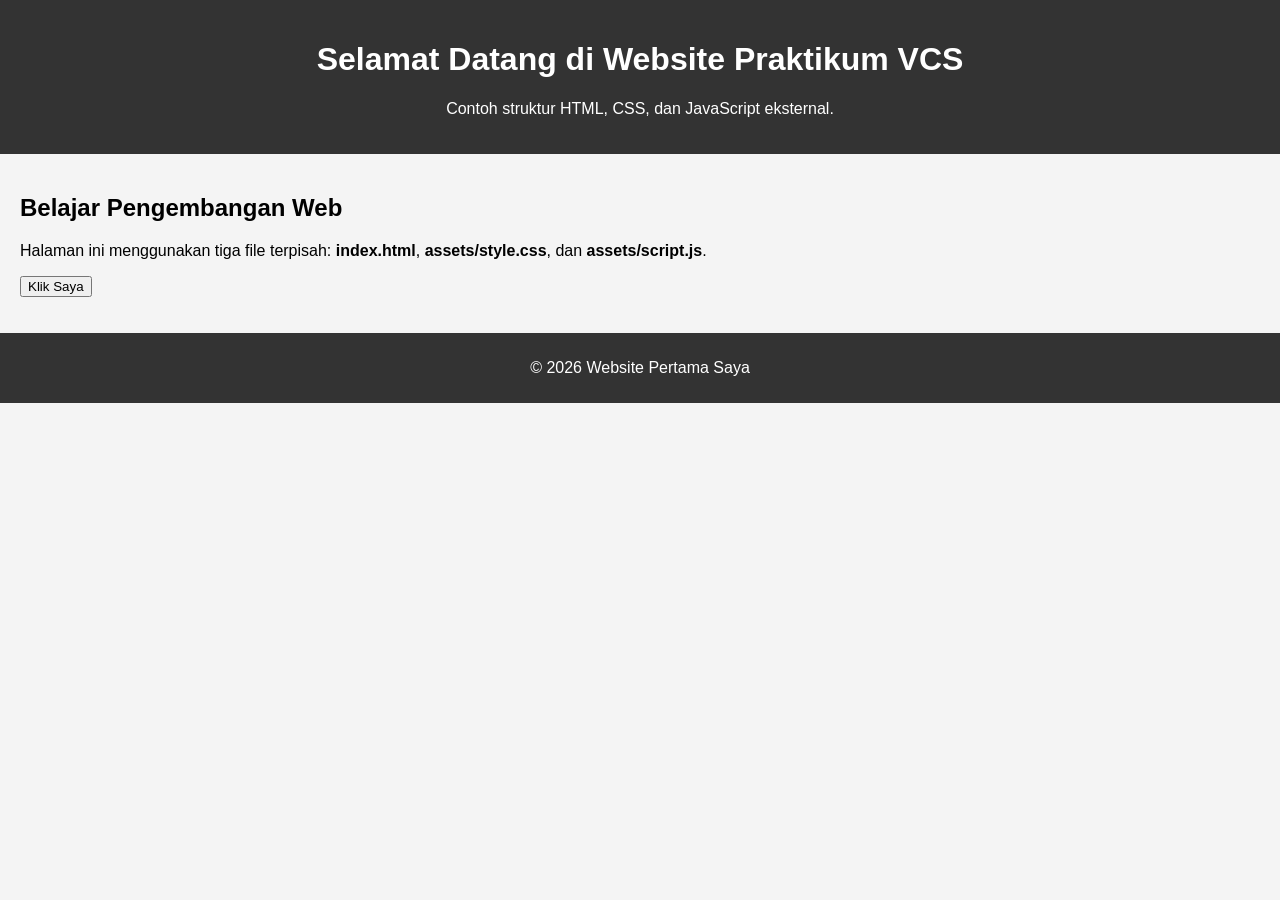
<file: index.html>
<!DOCTYPE html>
<html lang="id">
<head>
  <meta charset="UTF-8">
  <meta name="viewport" content="width=device-width, initial-scale=1.0">

  <title>Website Pertama Saya</title>

  <!-- Menghubungkan file CSS -->
  <link rel="stylesheet" href="assets/style.css">
</head>

<body>
  <header class="header">
    <h1>Selamat Datang di Website Praktikum VCS</h1>
    <p>Contoh struktur HTML, CSS, dan JavaScript eksternal.</p>
  </header>

  <main class="container">
    <section class="card">
      <h2>Belajar Pengembangan Web</h2>
      <p>
        Halaman ini menggunakan tiga file terpisah:
        <strong>index.html</strong>, <strong>assets/style.css</strong>,
        dan <strong>assets/script.js</strong>.
      </p>

      <button id="tombolPesan" type="button">Klik Saya</button>
      <p id="pesan" aria-live="polite"></p>
    </section>
  </main>

  <footer class="footer">
    <p>&copy; 2026 Website Pertama Saya</p>
  </footer>

  <!-- Menghubungkan file JavaScript -->
  <script src="assets/script.js"></script>
</body>
</html>
</file>
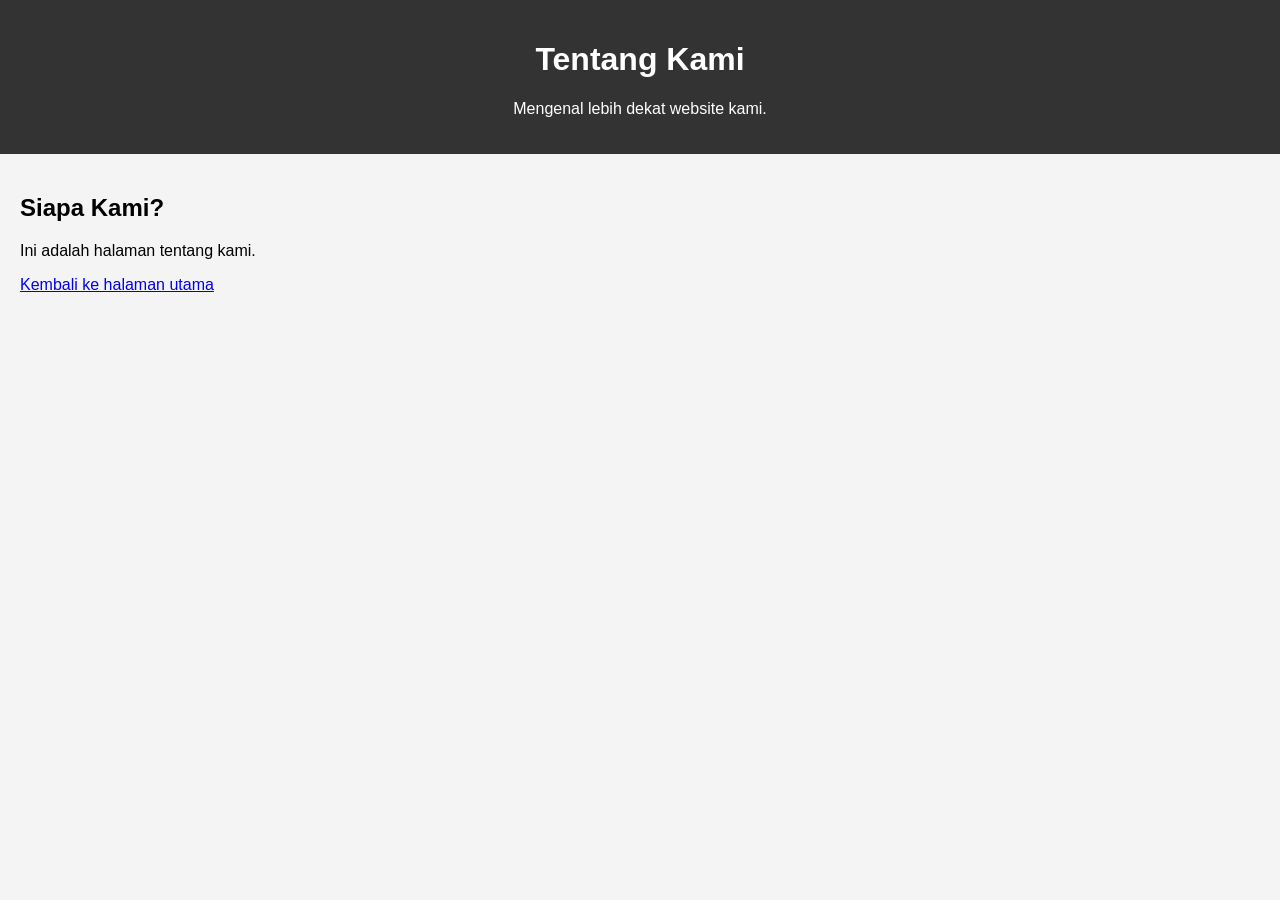
<file: about-us.html>
<!DOCTYPE html>
<html lang="id">
<head>
    <meta charset="UTF-8">
    <meta name="viewport" content="width=device-width, initial-scale=1.0">
    <title>About Us - Website Saya</title>
    <link rel="stylesheet" href="assets/style.css">
    <script src="assets/script.js" defer></script>
</head>
<body>
    <header>
        <h1>Tentang Kami</h1>
        <p>Mengenal lebih dekat website kami.</p>
    </header>

    <main>
        <h2>Siapa Kami?</h2>
        <p>Ini adalah halaman tentang kami.</p>
        <p><a href="index.html">Kembali ke halaman utama</a></p>
    </main>
</body>
</html>
</file>
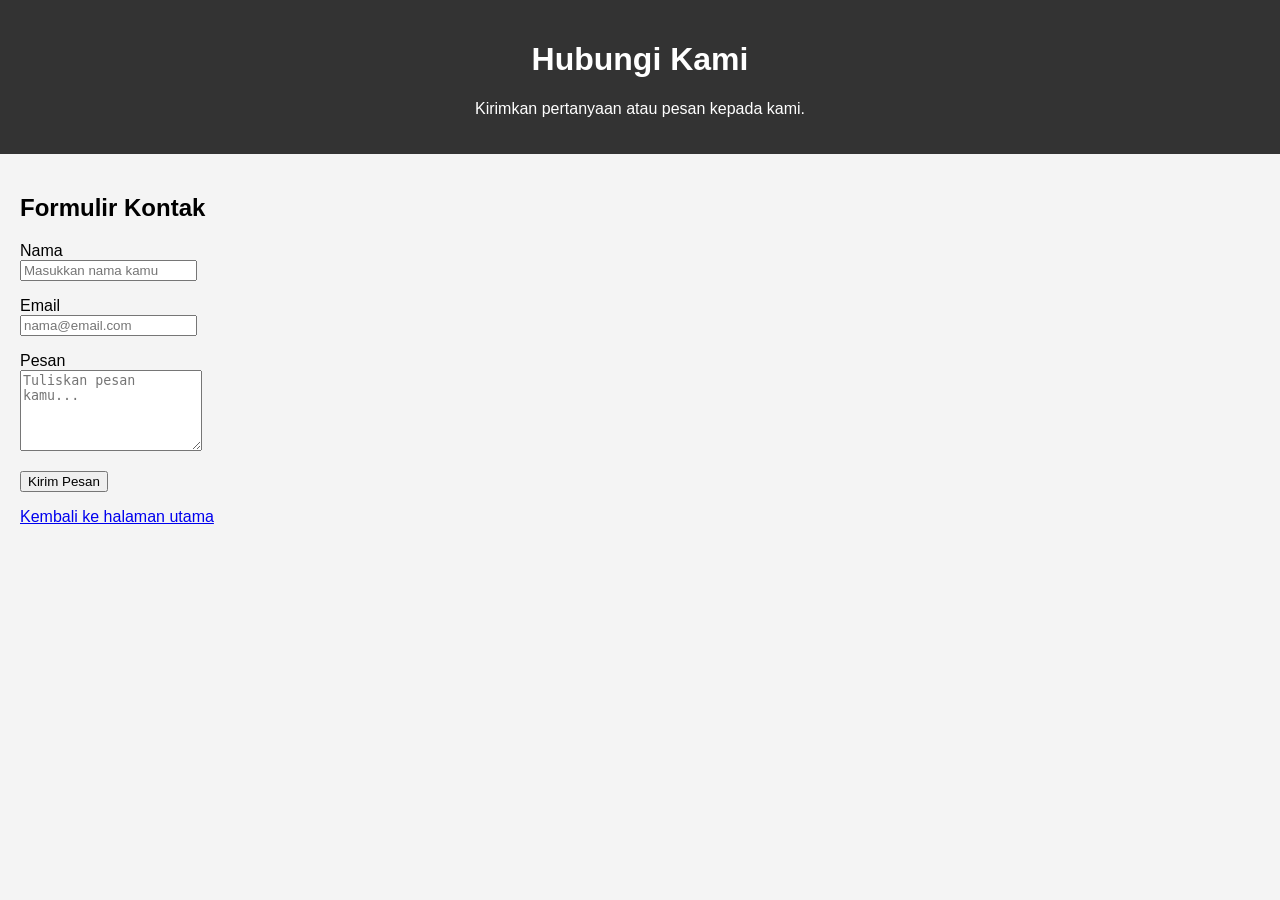
<file: contac.html>
<!DOCTYPE html>
<html lang="id">
<head>
    <meta charset="UTF-8">
    <meta name="viewport" content="width=device-width, initial-scale=1.0">
    <title>Contact - Website Saya</title>

    <!-- Hubungkan CSS -->
    <link rel="stylesheet" href="assets/style.css">

    <!-- Hubungkan JavaScript -->
    <script src="assets/script.js" defer></script>
</head>
<body>

    <header>
        <h1>Hubungi Kami</h1>
        <p>Kirimkan pertanyaan atau pesan kepada kami.</p>
    </header>

    <main>
        <h2>Formulir Kontak</h2>

        <form id="contactForm">
            <p>
                <label for="nama">Nama</label><br>
                <input type="text" id="nama"
                    placeholder="Masukkan nama kamu" required>
            </p>

            <p>
                <label for="email">Email</label><br>
                <input type="email" id="email"
                    placeholder="nama@email.com" required>
            </p>

            <p>
                <label for="pesanKontak">Pesan</label><br>
                <textarea id="pesanKontak" rows="5"
                    placeholder="Tuliskan pesan kamu..."
                    required></textarea>
            </p>

            <button type="submit">Kirim Pesan</button>

            <p id="statusForm"></p>
        </form>

        <p>
            <a href="index.html">Kembali ke halaman utama</a>
        </p>
    </main>

</body>
</html>
</file>
<file: assets/style.css>
body {
    font-family: Arial, sans-serif;
    margin: 0;
    padding: 0;
    background-color: #f4f4f4;
}

header {
    background-color: #333;
    color: white;
    padding: 20px;
    text-align: center;
}

main {
    padding: 20px;
}

footer {
    background-color: #333;
    color: white;
    text-align: center;
    padding: 10px;
}
</file>
